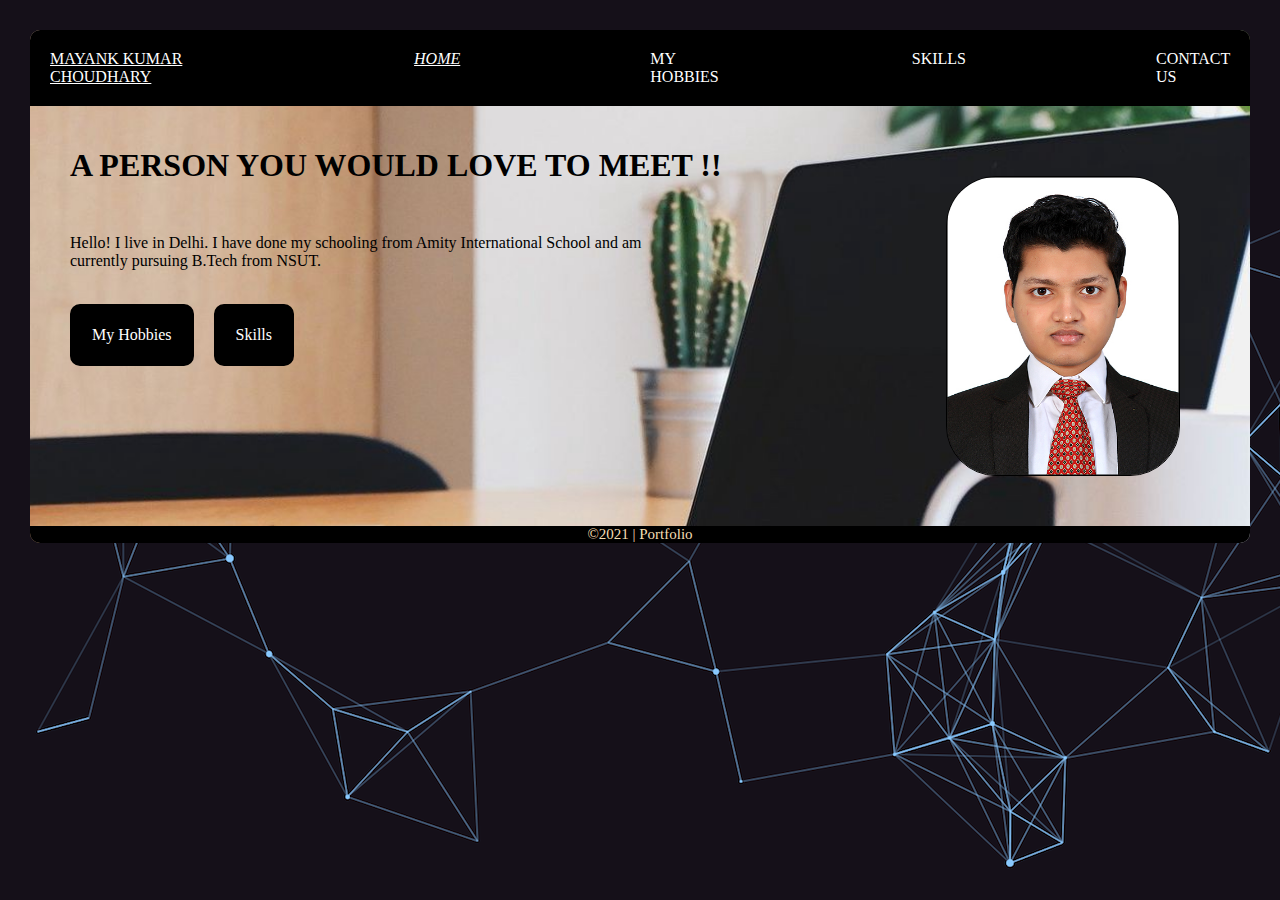
<file: index.html>
<!DOCTYPE html>
<html lang="en">

<head>
    <meta charset="UTF-8">
    <meta http-equiv="X-UA-Compatible" content="IE=edge">
    <meta name="viewport" content="width=device-width, initial-scale=1.0">
    <title>PORTFOLIO</title>
    <link rel="stylesheet" href="index.css">
</head>

<body>
    <div class="cover">
        <nav>
            <a href="index.html" class="nav name">MAYANK KUMAR CHOUDHARY</a>
            <a href="index.html" class="nav home">HOME</a>
            <a href="hobbies.html" class="nav hobbies">MY HOBBIES</a>
            <a href="skills.html" class="nav skills">SKILLS</a>
            <a href="contact.html" class="nav contact">CONTACT US</a>
        </nav>
        <div class="about">
            <img src="pictures/New_Photo.jpg" alt="Profile Photo">

            <h1>A PERSON YOU WOULD LOVE TO MEET !!</h1>
            <p>Hello! I live in Delhi. I have done my schooling from Amity International School and am currently
                pursuing
                B.Tech from NSUT.</p>
            <br>
            <div class="button">
                <a href="hobbies.html" class="link">My Hobbies</a>
                <a href="skills.html" class="link">Skills</a>
            </div>
        </div>

        <p class="footer">©2021 | Portfolio</p>
    </div>

</body>

</html>
</file>
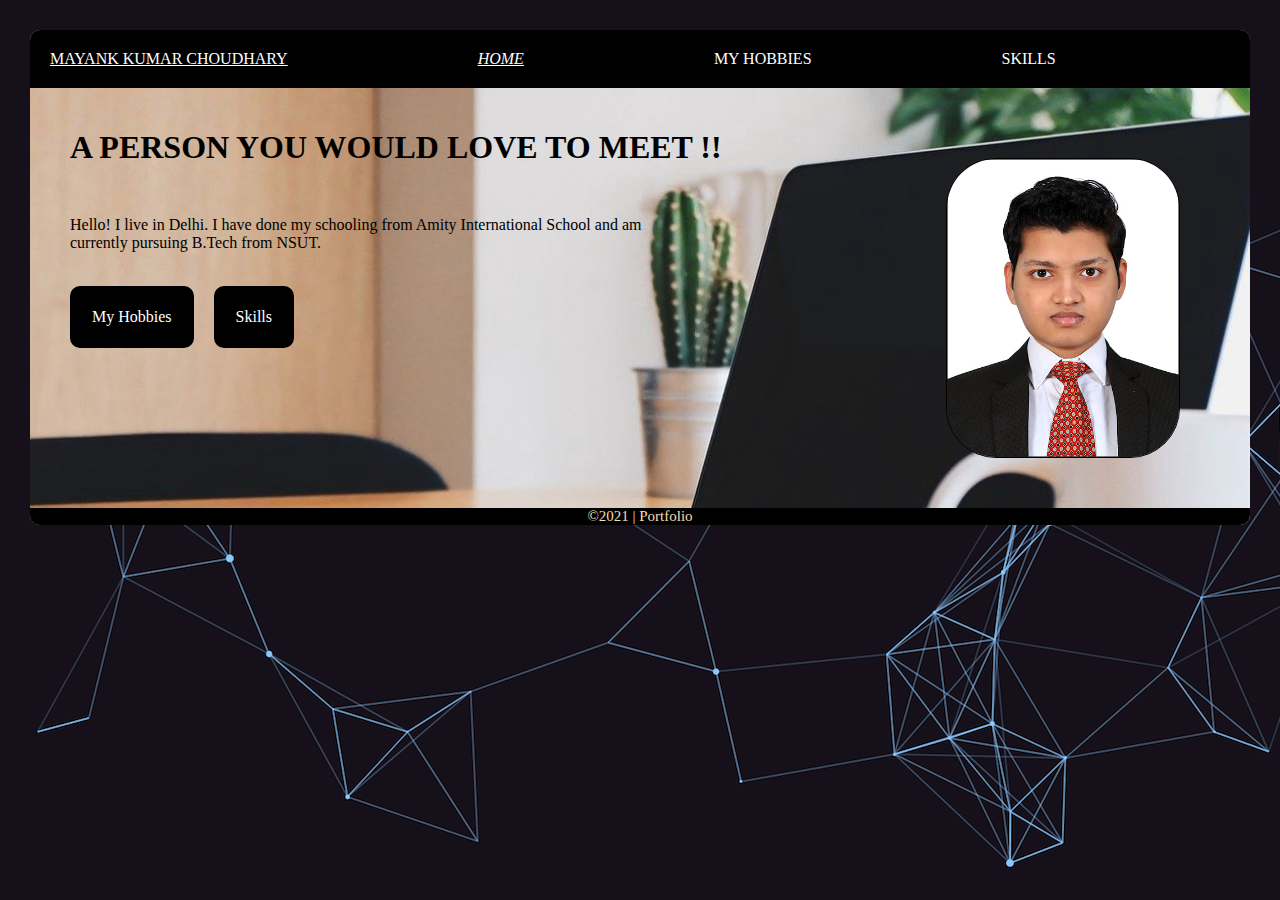
<file: portfolio/index.html>
<!DOCTYPE html>
<html lang="en">

<head>
    <meta charset="UTF-8">
    <meta http-equiv="X-UA-Compatible" content="IE=edge">
    <meta name="viewport" content="width=device-width, initial-scale=1.0">
    <title>PORTFOLIO</title>
    <link rel="stylesheet" href="index.css">
</head>

<body>
    <div class="cover">
        <nav>
            <a href="index.html" class="nav name">MAYANK KUMAR CHOUDHARY</a>
            <a href="index.html" class="nav home">HOME</a>
            <a href="hobbies.html" class="nav hobbies">MY HOBBIES</a>
            <a href="skills.html" class="nav skills">SKILLS</a>
        </nav>
        <div class="about">
            <img src="pictures/New_Photo.jpg" alt="Profile Photo">

            <h1>A PERSON YOU WOULD LOVE TO MEET !!</h1>
            <p>Hello! I live in Delhi. I have done my schooling from Amity International School and am currently
                pursuing
                B.Tech from NSUT.</p>
            <br>
            <div class="button">
                <a href="hobbies.html" class="link">My Hobbies</a>
                <a href="skills.html" class="link">Skills</a>
            </div>
        </div>

        <p class="footer">©2021 | Portfolio</p>
    </div>

</body>

</html>
</file>
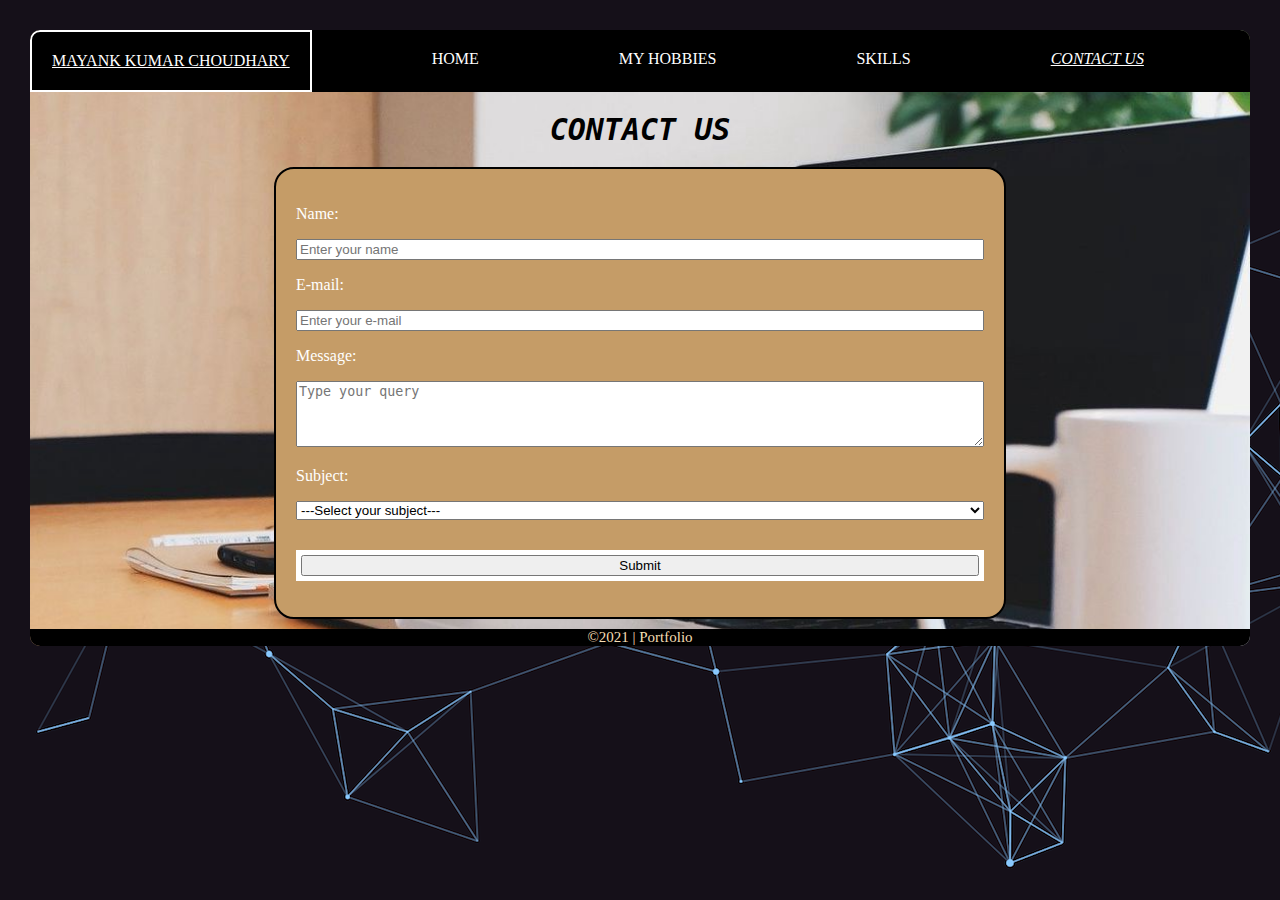
<file: contact.html>
<!DOCTYPE html>
<html lang="en">

<head>
    <meta charset="UTF-8">
    <meta http-equiv="X-UA-Compatible" content="IE=edge">
    <meta name="viewport" content="width=device-width, initial-scale=1.0">
    <title>Contact Us</title>
    <link rel="stylesheet" href="contact.css">
</head>

<body>
    <div class="cover">
        <nav>
            <a href="index.html" class="nav name">MAYANK KUMAR CHOUDHARY</a>
            <a href="index.html" class="nav home">HOME</a>
            <a href="hobbies.html" class="nav hobbies">MY HOBBIES</a>
            <a href="skills.html" class="nav skills">SKILLS</a>
            <a href="contact.html" class="nav contact">CONTACT US</a>
        </nav>
        <h1 class="heading">CONTACT US</h1>

        <form action="">
            <p> Name: </p>
            <input type="text" name="name" placeholder="Enter your name" required>
            <p> E-mail:</p>
            <input type="email" name="email" placeholder="Enter your e-mail" required>
            <p>Message:</p>
            <textarea id="message" name="message" rows="4" cols="50" placeholder="Type your query" required></textarea>
            <p>Subject:</p>
            <select name="subject" id="subject" required>
                <option value="">---Select your subject---</option>
                <option value="Job Enquiry">Job Enquiry</option>
                <option value="Management Enquiry">Management Enquiry</option>
            </select>
            <p class="submit">
                <input type="submit" value="Submit">
            </p>
        </form>

        <p class="footer">©2021 | Portfolio</p>
    </div>
</body>

</html>
</file>
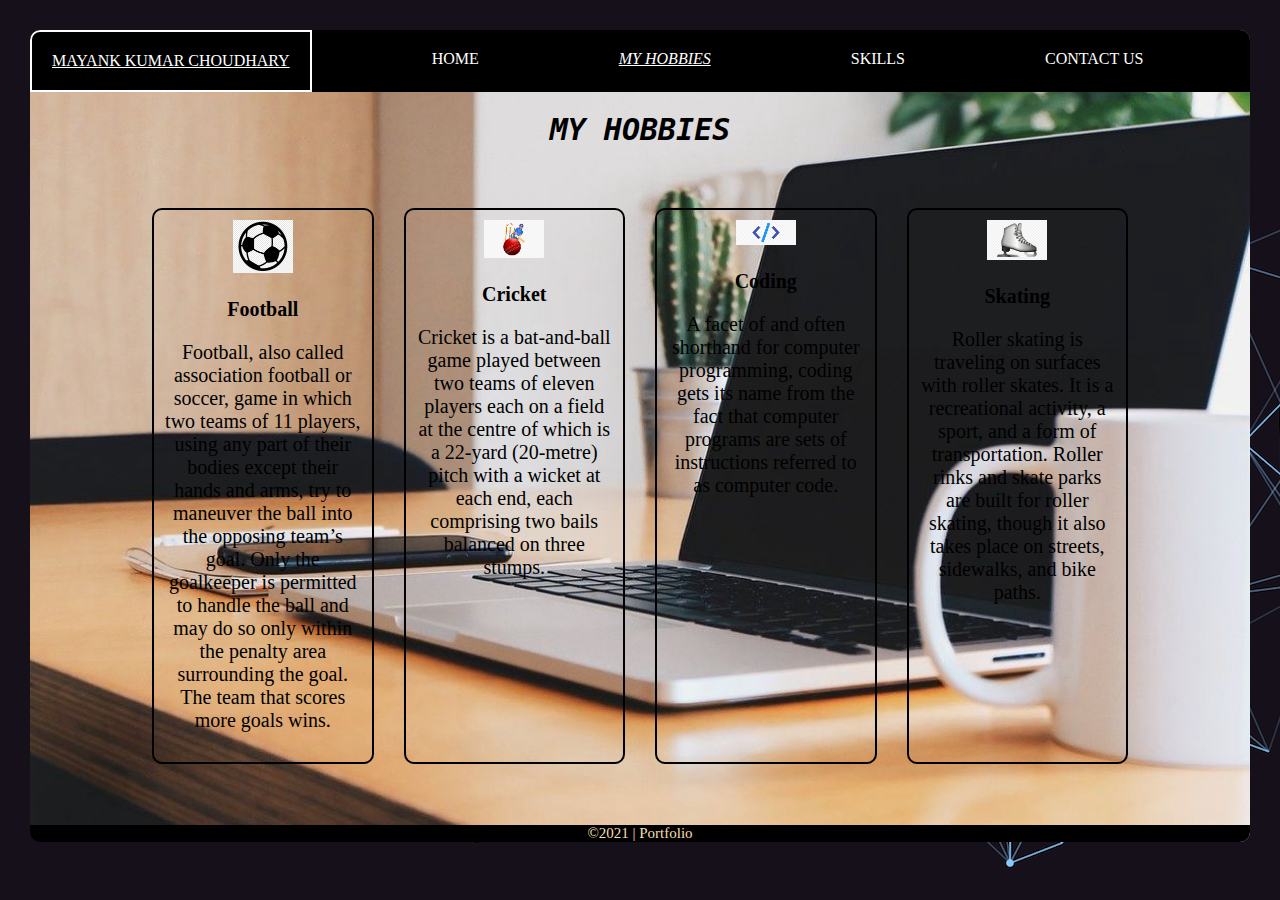
<file: hobbies.html>
<!DOCTYPE html>
<html lang="en">

<head>
    <meta charset="UTF-8">
    <meta http-equiv="X-UA-Compatible" content="IE=edge">
    <meta name="viewport" content="width=device-width, initial-scale=1.0">
    <title>My Hobbies</title>
    <link rel="stylesheet" href="hobbies.css">
</head>

<body>
    <div class="cover">
        <nav>
            <a href="index.html" class="nav name">MAYANK KUMAR CHOUDHARY</a>
            <a href="index.html" class="nav home">HOME</a>
            <a href="hobbies.html" class="nav hobbies">MY HOBBIES</a>
            <a href="skills.html" class="nav skills">SKILLS</a>
            <a href="contact.html" class="nav contact">CONTACT US</a>
        </nav>

        <h1 class="heading">MY HOBBIES</h1>

        <div class="container">
            <div class="hob hob1">
                <img src="pictures/football.png" alt="Hobby1">
                <p>Football</p>
                <p>Football, also called association football or soccer, game in which two teams of 11 players, using
                    any
                    part of their bodies except their hands and arms, try to maneuver the ball into the opposing team’s
                    goal. Only the goalkeeper is permitted to handle the ball and may do so only within the penalty area
                    surrounding the goal. The team that scores more goals wins.</p>
            </div>
            <div class="hob hob2">
                <img src="pictures/cricket.png" alt="Hobby2">
                <p>Cricket</p>
                <p>Cricket is a bat-and-ball game played between two teams of eleven players each on a field at the
                    centre
                    of which is a 22-yard (20-metre) pitch with a wicket at each end, each comprising two bails balanced
                    on
                    three stumps.</p>
            </div>
            <div class="hob hob3">
                <img src="pictures/code.png" alt="Hobby3">
                <p>Coding</p>
                <p>A facet of and often shorthand for computer programming, coding gets its name from the fact that
                    computer
                    programs are sets of instructions referred to as computer code.</p>
            </div>
            <div class="hob hob4">
                <img src="pictures/skating.png" alt="Hobby4">
                <p>Skating</p>
                <p>Roller skating is traveling on surfaces with roller skates. It is a recreational activity, a sport,
                    and a
                    form of transportation. Roller rinks and skate parks are built for roller skating, though it also
                    takes
                    place on streets, sidewalks, and bike paths.</p>
            </div>
        </div>
        <p class="footer">©2021 | Portfolio</p>
    </div>
</body>

</html>
</file>
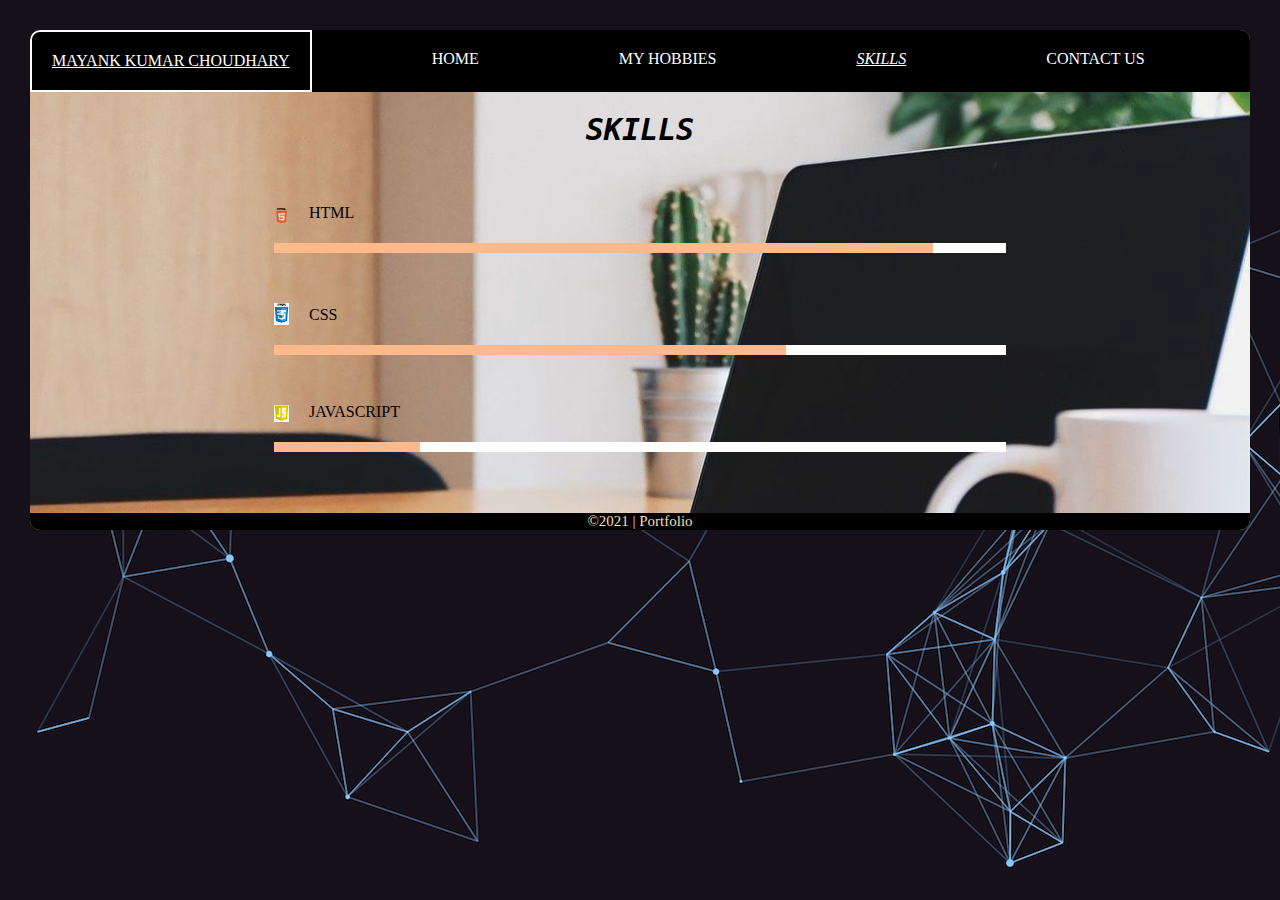
<file: skills.html>
<!DOCTYPE html>
<html lang="en">

<head>
    <meta charset="UTF-8">
    <meta http-equiv="X-UA-Compatible" content="IE=edge">
    <meta name="viewport" content="width=device-width, initial-scale=1.0">
    <title>Skills</title>
    <link rel="stylesheet" href="skills.css">
</head>

<body>
    <div class="cover">
        <nav>
            <a href="index.html" class="nav name">MAYANK KUMAR CHOUDHARY</a>
            <a href="index.html" class="nav home">HOME</a>
            <a href="hobbies.html" class="nav hobbies">MY HOBBIES</a>
            <a href="skills.html" class="nav skills">SKILLS</a>
            <a href="contact.html" class="nav contact">CONTACT US</a>
        </nav>

        <h1 class="heading"> SKILLS</h1>
        <div class="container">
            <div class="html">
                <p><img src="pictures/html.png" alt="html"><span>HTML</span></p>
                <div class="progress progress-html"></div>
            </div>
            <div class="css">
                <p><img src="pictures/css.png" alt="css"><span>CSS</span></p>
                <div class="progress progress-css"></div>
            </div>
            <div class="javascript">
                <p><img src="pictures/javascript.png" alt="javascript"><span>JAVASCRIPT</span></p>
                <div class="progress progress-javascript"></div>
            </div>
        </div>
        <p class="footer">©2021 | Portfolio</p>
    </div>
</body>

</html>
</file>
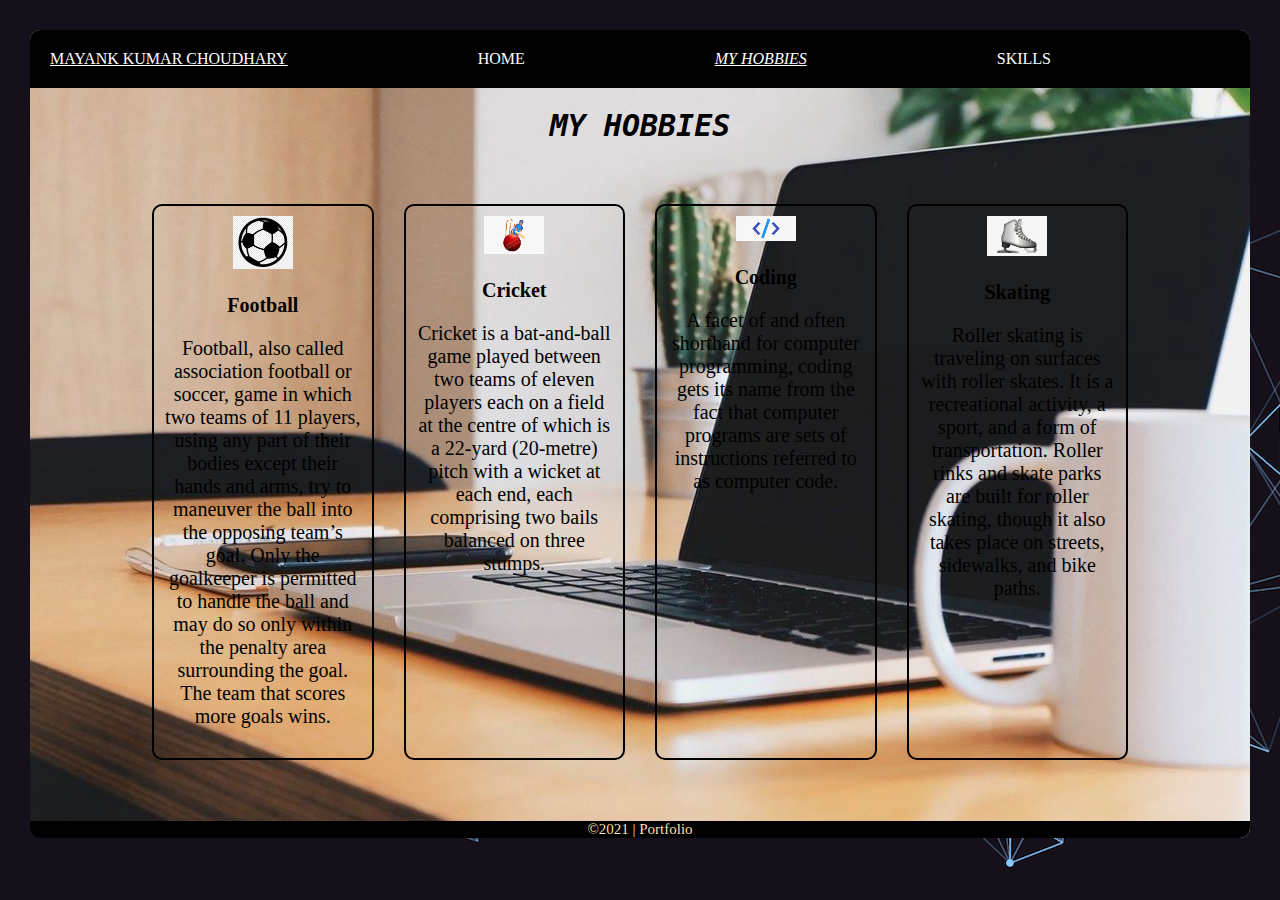
<file: portfolio/hobbies.html>
<!DOCTYPE html>
<html lang="en">

<head>
    <meta charset="UTF-8">
    <meta http-equiv="X-UA-Compatible" content="IE=edge">
    <meta name="viewport" content="width=device-width, initial-scale=1.0">
    <title>My Hobbies</title>
    <link rel="stylesheet" href="hobbies.css">
</head>

<body>
    <div class="cover">
        <nav>
            <a href="index.html" class="nav name">MAYANK KUMAR CHOUDHARY</a>
            <a href="index.html" class="nav home">HOME</a>
            <a href="hobbies.html" class="nav hobbies">MY HOBBIES</a>
            <a href="skills.html" class="nav skills">SKILLS</a>
        </nav>

        <h1 class="heading">MY HOBBIES</h1>

        <div class="container">
            <div class="hob hob1">
                <img src="pictures/football.png" alt="Hobby1">
                <p>Football</p>
                <p>Football, also called association football or soccer, game in which two teams of 11 players, using
                    any
                    part of their bodies except their hands and arms, try to maneuver the ball into the opposing team’s
                    goal. Only the goalkeeper is permitted to handle the ball and may do so only within the penalty area
                    surrounding the goal. The team that scores more goals wins.</p>
            </div>
            <div class="hob hob2">
                <img src="pictures/cricket.png" alt="Hobby2">
                <p>Cricket</p>
                <p>Cricket is a bat-and-ball game played between two teams of eleven players each on a field at the
                    centre
                    of which is a 22-yard (20-metre) pitch with a wicket at each end, each comprising two bails balanced
                    on
                    three stumps.</p>
            </div>
            <div class="hob hob3">
                <img src="pictures/code.png" alt="Hobby3">
                <p>Coding</p>
                <p>A facet of and often shorthand for computer programming, coding gets its name from the fact that
                    computer
                    programs are sets of instructions referred to as computer code.</p>
            </div>
            <div class="hob hob4">
                <img src="pictures/skating.png" alt="Hobby4">
                <p>Skating</p>
                <p>Roller skating is traveling on surfaces with roller skates. It is a recreational activity, a sport,
                    and a
                    form of transportation. Roller rinks and skate parks are built for roller skating, though it also
                    takes
                    place on streets, sidewalks, and bike paths.</p>
            </div>
        </div>
        <p class="footer">©2021 | Portfolio</p>
    </div>
</body>

</html>
</file>
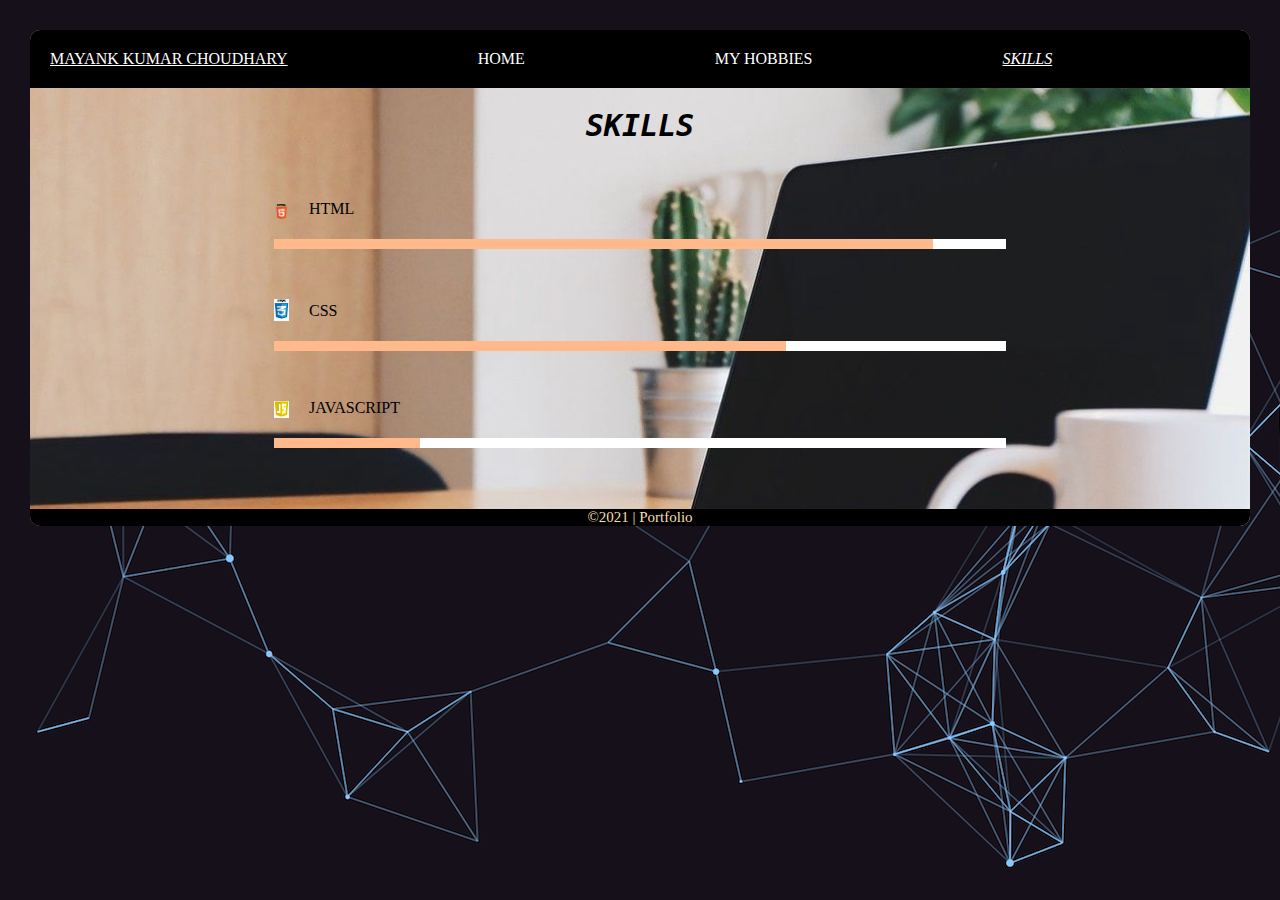
<file: portfolio/skills.html>
<!DOCTYPE html>
<html lang="en">

<head>
    <meta charset="UTF-8">
    <meta http-equiv="X-UA-Compatible" content="IE=edge">
    <meta name="viewport" content="width=device-width, initial-scale=1.0">
    <title>Skills</title>
    <link rel="stylesheet" href="skills.css">
</head>

<body>
    <div class="cover">
        <nav>
            <a href="index.html" class="nav name">MAYANK KUMAR CHOUDHARY</a>
            <a href="index.html" class="nav home">HOME</a>
            <a href="hobbies.html" class="nav hobbies">MY HOBBIES</a>
            <a href="skills.html" class="nav skills">SKILLS</a>
        </nav>

        <h1 class="heading"> SKILLS</h1>
        <div class="container">
            <div class="html">
                <p><img src="pictures/html.png" alt="html"><span>HTML</span></p>
                <div class="progress progress-html"></div>
            </div>
            <div class="css">
                <p><img src="pictures/css.png" alt="css"><span>CSS</span></p>
                <div class="progress progress-css"></div>
            </div>
            <div class="javascript">
                <p><img src="pictures/javascript.png" alt="javascript"><span>JAVASCRIPT</span></p>
                <div class="progress progress-javascript"></div>
            </div>
        </div>
        <p class="footer">©2021 | Portfolio</p>
    </div>
</body>

</html>
</file>
<file: index.css>
*{
    box-sizing: border-box;
}

body{
    margin: 0px;
    background-image: url(pictures/background.png);
}

.cover{
    margin:30px;
    background-image:url(pictures/semi-background.png);
    background-repeat: no-repeat;
    background-size: cover;
    border-radius: 10px;
    overflow: hidden;
}

nav{
    background-color: black;
    overflow: hidden;
    
    display: flex;
    flex-direction: row;
    gap: 150px;
}

nav a{
    text-decoration: none;
    display: block;
    padding: 20px;
    color: white;
}

.name{
    text-decoration:underline;
}

.home{
    text-decoration: underline;
    font-style: oblique;
}

nav a:hover{
    background-color: white;
    color: black;
}

img{
    float:right;
    height: 300px;
    margin:50px;
    border-radius: 50px;
    border: 1px solid black;
}

.about{
    padding:20px;
    margin-left: 20px;
}

.about p{
    width: 50%;
    margin-top: 50px;
}

.button{
    display: flex;
    flex-direction: row;
    flex-wrap: wrap;
}

.link{
    background-color: black;
    color: white;
    padding: 20px;
    border: 2px solid black;
    border-radius: 10px;
    text-decoration: none;
    margin-right: 20px;
}

.footer{
    background-color:black;
    width: 100%;
    margin: 0px;
    text-align: center;
    bottom: 0px;
    font-size: 15px;
    color:wheat;
    bottom: 0;
    overflow: hidden;
}

.link:hover{
    background-color: white;
    color: black;
}

@media screen and (max-width:940px){
    nav{
        flex-direction: column;
        width: 100%;
        text-align: center;
        gap: 0px
    }
    img{
        float: none;
}
</file>
<file: portfolio/index.css>
*{
    box-sizing: border-box;
}

body{
    margin: 0px;
    background-image: url(pictures/background.png);
}

.cover{
    margin:30px;
    background-image:url(pictures/semi-background.png);
    background-repeat: no-repeat;
    background-size: cover;
    border-radius: 10px;
    overflow: hidden;
}

nav{
    background-color: black;
    overflow: hidden;
    
    display: flex;
    flex-direction: row;
    gap: 150px;
}

nav a{
    text-decoration: none;
    display: block;
    padding: 20px;
    color: white;
}

.name{
    text-decoration:underline;
}

.home{
    text-decoration: underline;
    font-style: oblique;
}

nav a:hover{
    background-color: white;
    color: black;
}

img{
    float:right;
    height: 300px;
    margin:50px;
    border-radius: 50px;
    border: 1px solid black;
}

.about{
    padding:20px;
    margin-left: 20px;
}

.about p{
    width: 50%;
    margin-top: 50px;
}

.button{
    display: flex;
    flex-direction: row;
    flex-wrap: wrap;
}

.link{
    background-color: black;
    color: white;
    padding: 20px;
    border: 2px solid black;
    border-radius: 10px;
    text-decoration: none;
    margin-right: 20px;
}

.footer{
    background-color:black;
    width: 100%;
    margin: 0px;
    text-align: center;
    bottom: 0px;
    font-size: 15px;
    color:wheat;
    bottom: 0;
    overflow: hidden;
}

.link:hover{
    background-color: white;
    color: black;
}

@media screen and (max-width:940px){
    nav{
        flex-direction: column;
        width: 100%;
        text-align: center;
        gap: 0px
    }
    img{
        float: none;
}
</file>
<file: contact.css>
*{
    box-sizing: border-box;
}

body{
    margin: 0px;
    background-image: url(pictures/background.png);
}

.cover{
    margin:30px;
    background-image:url(pictures/semi-background.png);
    background-repeat: no-repeat;
    background-size: cover;
    border-radius: 10px;
    overflow: hidden;
}

nav{
    background-color: black;
    overflow: hidden;
    display: flex;
    flex-direction: row;
    gap: 100px;
}

nav a{
    text-decoration: none;
    display: block;
    padding: 20px;
    color: white;
    text-align: center;
}

.name{
    display: inline;
    text-decoration:underline;
    border: 2px solid white;
    border-top-left-radius: 10px;
}

.contact{
    text-decoration: underline;
    font-style: oblique;
}

nav a:hover{
    background-color: white;
    color: black;
}

.heading{
    text-align: center;
    font-size: 30px;
    font-family:monospace;
    font-style:oblique;
}

form{
    margin:10px 20%;
    overflow: hidden;
    padding: 20px;
    border: 2px solid rgb(0, 0, 0);
    border-radius: 20px;
    background-color: rgb(197, 156, 103);
}

form p{
    color: white;
}

input,
textarea,
select{
    width: 100%;
}

select,
input[type="submit"]{
    cursor: pointer;
}

.submit{
    background-color: white;
    color: black;
    margin-top: 30px;
    padding: 5px;
}

.submit:hover,input[type="submit"]:hover{
    background-color: black;
    color:white;
}

.footer{
    background-color:black;
    width: 100%;
    margin: 0px;
    text-align: center;
    bottom: 0px;
    font-size: 15px;
    color: wheat;
    margin-top: 0px;
}

@media screen and (max-width:1015px){
    nav{
        flex-direction: column;
        width: 100%;
        text-align: center;
        gap: 0px
    }
    .name{
        border-top-right-radius: 10px;
    }
}
</file>
<file: hobbies.css>
*{
    box-sizing: border-box;
}

body{
    margin: 0px;
    background-image: url(pictures/background.png);
}

.cover{
    margin:30px;
    background-image:url(pictures/semi-background.png);
    background-repeat: no-repeat;
    background-size: cover;
    border-radius: 10px;
    overflow: hidden;
}

nav{
    background-color: black;
    overflow: hidden;
    display: flex;
    flex-direction: row;
    gap: 100px;
}

nav a{
    text-decoration: none;
    display: block;
    padding: 20px;
    color: white;
    text-align: center;
}

.name{
    display: inline;
    text-decoration:underline;
    border: 2px solid white;
    border-top-left-radius: 10px;
}

.hobbies{
    text-decoration: underline;
    font-style: oblique;
}

nav a:hover{
    background-color: white;
    color: black;
}

.heading{
    text-align: center;
    font-size: 30px;
    font-family:monospace;
    font-style:oblique;
}

.container{
    margin:5% 10% ;
    display: grid;
    grid-template-columns: 1fr 1fr 1fr 1fr;
    gap: 30px;
}

img+p{
    font-weight: bold;
}

.hob{
    justify-self:center;
    align-self: start;
    text-align: center;
    font-size: 20px;
    border: 2px solid black;
    padding: 10px;
    border-radius: 10px;
    height: 100%;
    
}

img{
    width: 60px;
}

.footer{
    background-color:black;
    width: 100%;
    margin: 0px;
    text-align: center;
    bottom: 0px;
    font-size: 15px;
    color: wheat;
    margin-top: 0px;
}
.hob:hover{
    background-color:white;
}

@media screen and (max-width:1015px){
    nav{
        flex-direction: column;
        width: 100%;
        text-align: center;
        gap: 0px
    }
    .container{
        grid-template-columns: 1fr;
        grid-template-rows: 1fr 1fr 1fr 1fr;
        gap: 10px;
    }
    .name{
        border-top-right-radius: 10px;
    }
}
</file>
<file: skills.css>
*{
    box-sizing: border-box;
}

body{
    margin: 0px;
    background-image: url(pictures/background.png);
}

.cover{
    margin:30px;
    background-image:url(pictures/semi-background.png);
    background-repeat: no-repeat;
    background-size: cover;
    border-radius: 10px;
    overflow: hidden;
}

nav{
    background-color: black;
    overflow: hidden;
    display: flex;
    flex-direction: row;
    gap: 100px;
}

nav a{
    text-decoration: none;
    display: block;
    padding: 20px;
    color: white;
    text-align: center;
}

.name{
    display: inline;
    text-decoration:underline;
    border: 2px solid white;
    border-top-left-radius: 10px;
}

.skills{
    text-decoration: underline;
    font-style: oblique;
}

nav a:hover{
    background-color: white;
    color: black;
}

.heading{
    text-align: center;
    font-size: 30px;
    font-family:monospace;
    font-style:oblique;
}
.container{
    margin:5% 20%;
    
}

img{
    width: 15px;
}

.progress{
    height: 10px;
    margin-bottom: 50px;
}

span{
    margin: 20px;
    position: relative;
    bottom: 5px;
}

.progress-html{
    background : linear-gradient(to right,rgb(255, 185, 138) 90%, white 10%);
}

.progress-css{
    background : linear-gradient(to right,rgb(255, 185, 138) 70%, white 30%);
}

.progress-javascript{
    background : linear-gradient(to left,white 80%, rgb(255, 185, 138) 20%);
}

.footer{
    background-color:black;
    width: 100%;
    margin: 0px;
    text-align: center;
    bottom: 0px;
    font-size: 15px;
    color:wheat;
}

@media screen and (max-width:1015px){
    nav{
        flex-direction: column;
        width: 100%;
        text-align: center;
        gap: 0px
    }
    .name{
        border-top-right-radius: 10px;
    }
}
</file>
<file: portfolio/hobbies.css>
*{
    box-sizing: border-box;
}

body{
    margin: 0px;
    background-image: url(pictures/background.png);
}

.cover{
    margin:30px;
    background-image:url(pictures/semi-background.png);
    background-repeat: no-repeat;
    background-size: cover;
    border-radius: 10px;
    overflow: hidden;
}

nav{
    background-color: black;
    overflow: hidden;
    display: flex;
    flex-direction: row;
    gap: 150px;
}

nav a{
    text-decoration: none;
    display: block;
    padding: 20px;
    color: white;
}

.name{
    text-decoration:underline;
}

.hobbies{
    text-decoration: underline;
    font-style: oblique;
}

nav a:hover{
    background-color: white;
    color: black;
}

.heading{
    text-align: center;
    font-size: 30px;
    font-family:monospace;
    font-style:oblique;
}

.container{
    margin:5% 10% ;
    display: grid;
    grid-template-columns: 1fr 1fr 1fr 1fr;
    gap: 30px;
}

img+p{
    font-weight: bold;
}

.hob{
    justify-self:center;
    align-self: start;
    text-align: center;
    font-size: 20px;
    border: 2px solid black;
    padding: 10px;
    border-radius: 10px;
    height: 100%;
    
}

img{
    width: 60px;
}

.footer{
    background-color:black;
    width: 100%;
    margin: 0px;
    text-align: center;
    bottom: 0px;
    font-size: 15px;
    color: wheat;
    margin-top: 0px;
}
.hob:hover{
    background-color:white;
}

@media screen and (max-width:940px){
    nav{
        flex-direction: column;
        width: 100%;
        text-align: center;
        gap: 0px
    }
    .container{
        grid-template-columns: 1fr 1fr;
        grid-template-rows: 1fr 1fr;
        gap: 10px;
    }

}
</file>
<file: portfolio/skills.css>
*{
    box-sizing: border-box;
}

body{
    margin: 0px;
    background-image: url(pictures/background.png);
}

.cover{
    margin:30px;
    background-image:url(pictures/semi-background.png);
    background-repeat: no-repeat;
    background-size: cover;
    border-radius: 10px;
    overflow: hidden;
}

nav{
    background-color: black;
    overflow: hidden;
    display: flex;
    flex-direction: row;
    gap: 150px;
}

nav a{
    text-decoration: none;
    display: block;
    padding: 20px;
    color: white;
}

.name{
    text-decoration:underline;
}

.skills{
    text-decoration: underline;
    font-style: oblique;
}

nav a:hover{
    background-color: white;
    color: black;
}

.heading{
    text-align: center;
    font-size: 30px;
    font-family:monospace;
    font-style:oblique;
}
.container{
    margin:5% 20%;
    
}

img{
    width: 15px;
}

.progress{
    height: 10px;
    margin-bottom: 50px;
}

span{
    margin: 20px;
    position: relative;
    bottom: 5px;
}

.progress-html{
    background : linear-gradient(to right,rgb(255, 185, 138) 90%, white 10%);
}

.progress-css{
    background : linear-gradient(to right,rgb(255, 185, 138) 70%, white 30%);
}

.progress-javascript{
    background : linear-gradient(to left,white 80%, rgb(255, 185, 138) 20%);
}

.footer{
    background-color:black;
    width: 100%;
    margin: 0px;
    text-align: center;
    bottom: 0px;
    font-size: 15px;
    color:wheat;
}

@media screen and (max-width:940px){
    nav{
        flex-direction: column;
        width: 100%;
        text-align: center;
        gap: 0px
    }
}
</file>
